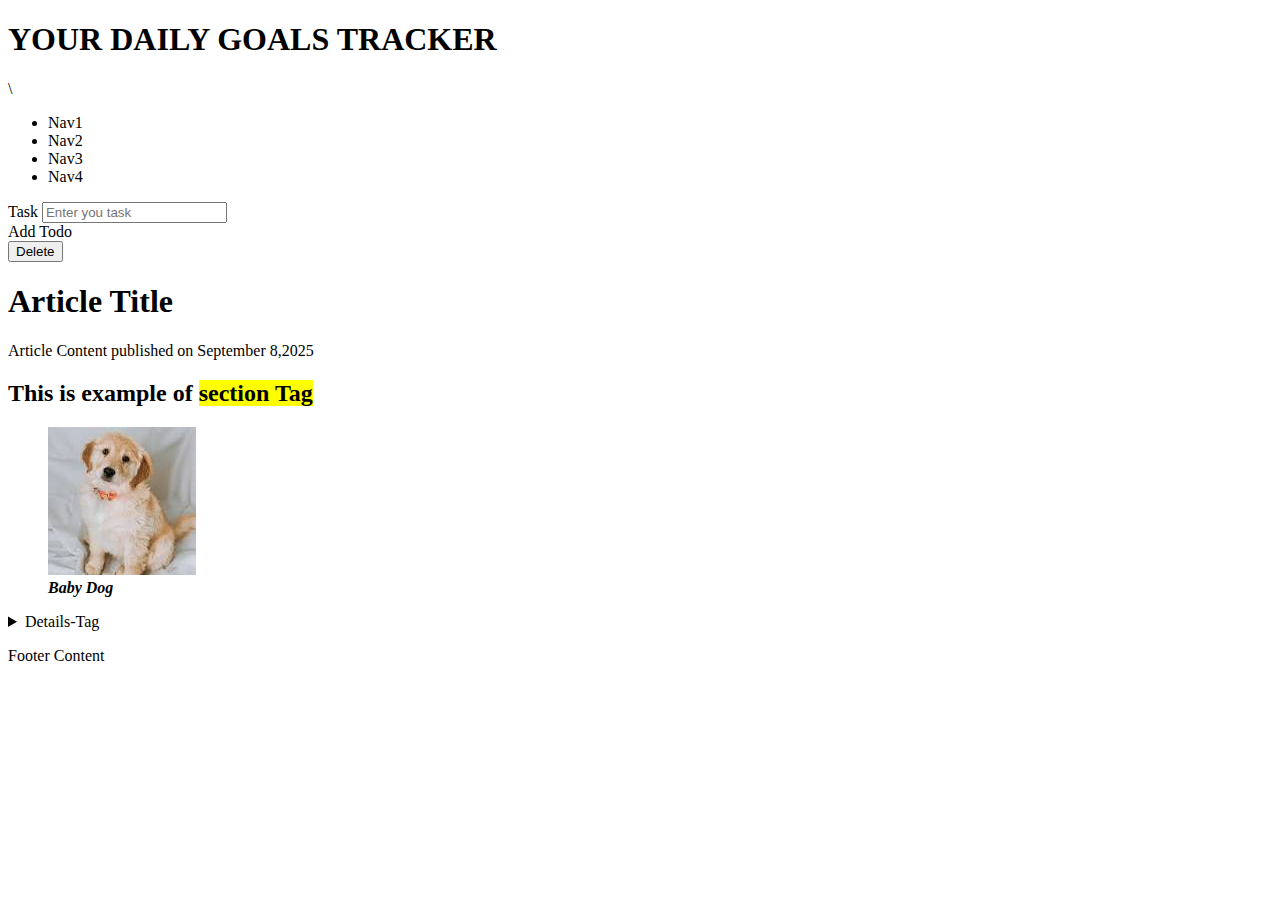
<file: Index.html>
<!DOCTYPE html>
<html lang="en">
  <head>
    <meta charset="UTF-8" />
    <meta name="Description" content="A daily goals tracker web application" />
    <title>Semantic Tags</title>
  </head>
  <body>
    <!-- OLD ways to write HTML -->

    <!-- <div class="header">
      <h1>This is header</h1>
    </div>
    <div class="Main-content">
      <h2>Article Title</h2>
      <p>Description of article</p>
    </div>
    <div class="Fotter">
      <p>Footer Content</p>
    </div> -->

    <!-- Semantic HTML Tags -->

    <header tabindex="0">
      <h1>YOUR DAILY GOALS TRACKER</h1>
      \
      <nav tabindex="0">
        <ul>
          <li>Nav1</li>
          <li>Nav2</li>
          <li>Nav3</li>
          <li>Nav4</li>
        </ul>
      </nav>
    </header>
    <main>
      <label>
        Task
        <input aria-label="Enter your task into this input box"   type="text" placeholder="Enter you task" />
      </label>
      <div
        class="add-button"
        tabindex="0"
        role="button"
        onclick="addTodo()"
        onKeyup="addTodo()"
      >
        Add Todo
      </div>
      <button class="delete-button" onclick="deleteTodo()">Delete</button>
      <article class="Main-content">
        <h1>Article Title</h1>
        <p>
          Article Content published on
          <time datetime="2025-09-08">September 8,2025 </time>
        </p>
      </article>
    </main>
    <section>
      <h2>This is example of <mark>section Tag</mark></h2>
    </section>
    <aside>
      <figure>
        <img
          src="[data-uri]"
          alt="A cute white baby dog"
        />
        <figcaption>
          <strong> <em>Baby Dog </em></strong>
        </figcaption>
      </figure>
    </aside>
    <details>
      <summary>Details-Tag</summary>
      <p>This is details tag which can use to show or hide some information</p>
    </details>
    <footer>
      <p>Footer Content</p>
    </footer>
  </body>
</html>
</file>
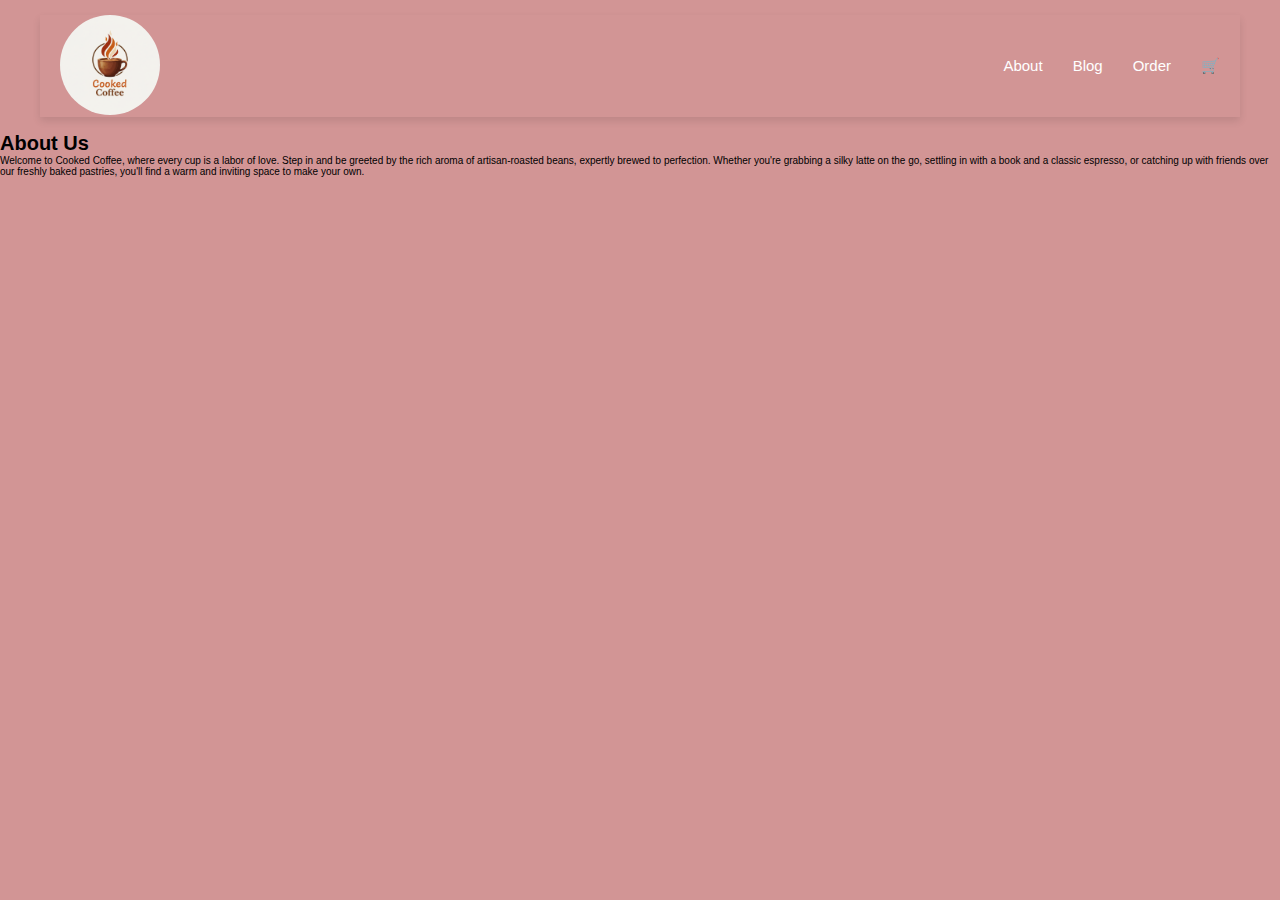
<file: about.html>
<!DOCTYPE html>
<html lang="en">
  <head>
    <meta charset="UTF-8" />
    <meta name="viewport" content="width=device-width, initial-scale=1.0" />
    <title>About US</title>
    <link href="style.css" rel="stylesheet" />
  </head>
  <body>
    <header class="main-header">
      <div class="header-container">
        <a href="/" class="logo-link">
          <img
            src="img/Gemini_Generated_Image_79ysu179ysu179ys.png"
            class="logo"
            alt="Cooked Coffee logo"
          />
        </a>
        <nav class="main-nav">
          <ul class="nav-links">
            <li>
              <a href="#">About</a>
            </li>
            <li>
              <a href="#">Blog</a>
            </li>
            <li>
              <a href="#">Order</a>
            </li>
            <li>
              <a href="#"> &#x1F6D2;</a>
            </li>
          </ul>
        </nav>
      </div>
    </header>
    <main class="main-content-aboutus">
      <h1>About Us</h1>
      <p>
        Welcome to Cooked Coffee, where every cup is a labor of love. Step in
        and be greeted by the rich aroma of artisan-roasted beans, expertly
        brewed to perfection. Whether you're grabbing a silky latte on the go,
        settling in with a book and a classic espresso, or catching up with
        friends over our freshly baked pastries, you'll find a warm and inviting
        space to make your own.
      </p>
    </main>
  </body>
</html>
</file>
<file: style.css>
:root {
  --primary-color: #d29595;
  --light-color: #fcf8f8;
  --text-light: #fff;
  --shadow-color: rgba(0, 0, 0, 0.1);
}
* {
  padding: 0;
  margin: 0;
  box-sizing: border-box;
}

html {
  font-size: 10px;
}

body {
  background-color: var(--primary-color);
  font-family: sans-serif;
}
/* header */
/* css-nesting */

/* .main-header {
  padding: 1.5rem 0;

  .header-container {
    margin: 0 auto;
    max-width: 120rem;
    display: flex;
    justify-content: space-between;
    align-items: center;
    padding: 0 20px;

    .logo {
      height: 10rem;
      width: auto;
      border-radius: 50%;
    }
  }
} */
/* nesting-ends */
.main-header {
  padding: 1.5rem 0;
}

.main-header .header-container {
  margin: 0 auto;
  max-width: 120rem;
  display: flex;
  justify-content: space-between;
  align-items: center;
  padding: 0 20px;
  box-shadow: 0 0.4rem 0.8rem var(--shadow-color);
}

.main-header .header-container .logo {
  height: 10rem;
  width: auto;
  border-radius: 50%;
}
.nav-links {
  display: flex;
  gap: 3rem;
  list-style: none;
}

.nav-links li a {
  font-size: 1.5rem;
  text-decoration: none;
  color: var(--text-light);
  cursor: pointer;
}

.nav-links li a:hover {
  color: #e6e6e6;
}

/* coffee card */
.coffee-card {
  background-color: var(--light-color);
  width: auto;
  max-width: 35rem;
  display: flex;
  flex-direction: column;
  margin: 0 auto;
  box-shadow: 0 0.4rem 0.8rem var(--shadow-color);
}

.coffee-card figure {
  height: 25rem;
  width: 100%;
  overflow: hidden;
}

.coffee-card figure img {
  height: 100%;
  width: 100%;
  object-fit: cover;
  display: block;
}

.coffee-card .content-wrapper {
  padding: 2rem;
  margin-bottom: 1rem;
  text-align: center;
  flex-grow: 1;
}

.content-wrapper h3 {
  font-size: 2rem;
  font-weight: bold;
  padding: 1.5rem;
}

.content-wrapper p {
  font-size: 1.2rem;
  font-weight: bold;
}

.coffee-card footer {
  text-align: center;
  padding: 1.5rem 2rem;
}

.btn {
  background-color: var(--primary-color);
  color: var(--text-light);
  border: 1px solid gray;
  border-radius: 1rem;
  padding: 1rem;
  box-shadow: 0 0.4rem 0.8rem var(--shadow-color);
}

.btn:hover {
  color: var(--primary-color);
  background-color: var(--text-light);
}

.coffee-shop {
  display: grid;
  grid-template-columns: 1fr 1fr 1fr;
  grid-template-rows: 1fr 1fr 1fr;
  padding: 3rem;
  margin: 0 auto;
  row-gap: 3rem;
  column-gap: 2rem;
}

/* .menu {
  grid-column-start: 1/-1;
  grid-row-start: 1/2;
} */

/* hero section */
.hero {
  background-color: var(--light-color);
  max-width: 120rem;
  width: auto;
  display: flex;
  justify-content: space-between;
  align-content: center;
  margin: 0 auto;
  box-shadow: 0 0.4rem 0.8rem var(--shadow-color);
}

.hero h2 {
  color: var(--primary-color);
  text-align: center;
  padding: 5rem;
  font-size: 8rem;
  letter-spacing: -0.5px;
  line-height: 0.9;
}

.hero img {
  height: auto;
  width: auto;
  border: 1rem;
  object-fit: cover;
}

/* responsive css for mobile phones */

@media (max-width: 600px) {
  .main-header .header-container {
    flex-direction: column;
    gap: 2rem;
    margin: 0 auto;
  }

  .hero {
    flex-direction: column;
    margin: 0 auto;
  }

  .hero h2 {
    font-size: 4.5rem;
    padding: 3rem 2rem;
  }
  .hero img {
    width: 100%;
    height: auto;
  }

  .coffee-shop {
    grid-template-columns: 1fr;
    padding: 3rem 2rem;
    margin: 0 auto;
  }
}

.check-preference {
  display: flex;
  flex-direction: column;
  /* align-content: center; */
  justify-content: space-around;
  align-items: center;
  padding: 3rem;
  gap: 2rem;
}

.c {
  margin: 1rem;
  padding: 1rem;
}
</file>
